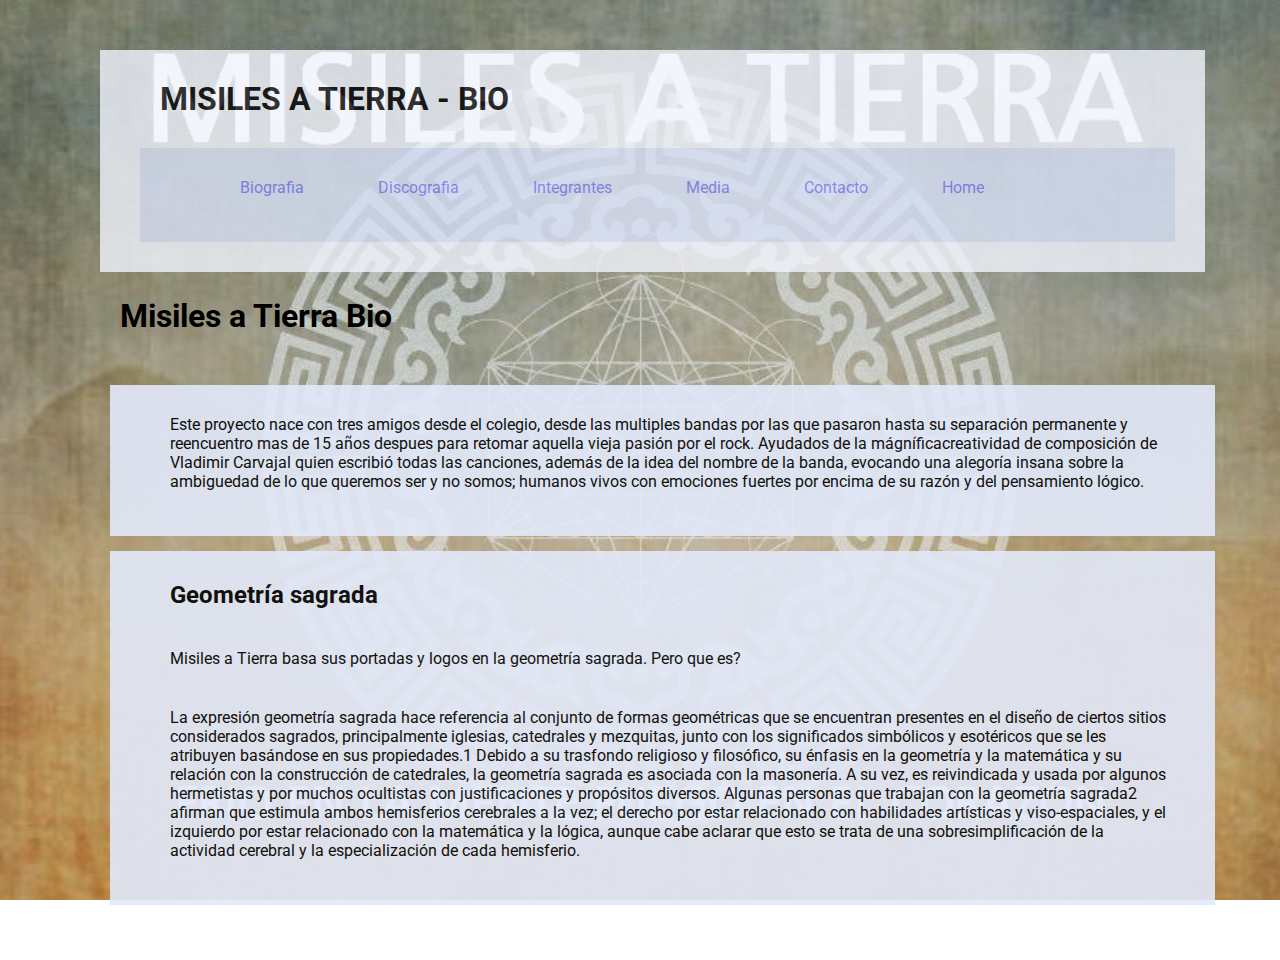
<file: Santiago Hernandez/pages/Bio.html>
<!DOCTYPE html>
<html lang="es">

<head>
    <meta charset="UTF-8">
    <meta name="viewport" content="width=device-width, initial-scale=1.0">
    <link rel="preconnect" href="https://fonts.gstatic.com">
    <link href="https://fonts.googleapis.com/css2?family=Roboto:ital,wght@0,100;0,400;1,300&display=swap" rel="stylesheet">
    <link rel="stylesheet" href="../css/Style.css">
    <title>MISILES A TIERRA - BIO</title>
</head>

<body class="indexBody">
    <header class=indexHeader>
        <h1 class="titulo"> MISILES A TIERRA - BIO</h1>
        <nav class="navBar">
            <ul class="navBarLista">
                <li class="itemIndex"><a class="linkIndex" href="../pages/bio.html">Biografia</a></li>
                <li class="itemIndex"><a class="linkIndex" href="../pages/Discografía.html">Discografia</a></li>
                <li class="itemIndex"><a class="linkIndex" href="../pages/Integrantes.html">Integrantes</a></li>
                <li class="itemIndex"><a class="linkIndex" href="../pages/media.html">Media</a></li>
                <li class="itemIndex"><a class="linkIndex" href="../pages/contacto.html">Contacto</a></li>
                <li class="itemIndex"><a class="linkIndex" href="../Index.html">Home</a></li>
            </ul>
        </nav>
    </header>
    <h1>Misiles a Tierra Bio</h1>
    <div>
        <p>Este proyecto nace con tres amigos desde el colegio, desde las multiples bandas por las que pasaron hasta su separación permanente y reencuentro mas de 15 años despues para retomar aquella vieja pasión por el rock. Ayudados de la mágníficacreatividad
            de composición de Vladimir Carvajal quien escribió todas las canciones, además de la idea del nombre de la banda, evocando una alegoría insana sobre la ambiguedad de lo que queremos ser y no somos; humanos vivos con emociones fuertes por encima
            de su razón y del pensamiento lógico.</p>
    </div>
    <div>
        <h2>Geometría sagrada</h2>
        <p>Misiles a Tierra basa sus portadas y logos en la geometría sagrada. Pero que es?</p>
        <p>La expresión geometría sagrada hace referencia al conjunto de formas geométricas que se encuentran presentes en el diseño de ciertos sitios considerados sagrados, principalmente iglesias, catedrales y mezquitas, junto con los significados simbólicos
            y esotéricos que se les atribuyen basándose en sus propiedades.1​ Debido a su trasfondo religioso y filosófico, su énfasis en la geometría y la matemática y su relación con la construcción de catedrales, la geometría sagrada es asociada con
            la masonería. A su vez, es reivindicada y usada por algunos hermetistas y por muchos ocultistas con justificaciones y propósitos diversos. Algunas personas que trabajan con la geometría sagrada2​ afirman que estimula ambos hemisferios cerebrales
            a la vez; el derecho por estar relacionado con habilidades artísticas y viso-espaciales, y el izquierdo por estar relacionado con la matemática y la lógica, aunque cabe aclarar que esto se trata de una sobresimplificación de la actividad cerebral
            y la especialización de cada hemisferio. </p>
    </div>
</body>

</html>
</file>
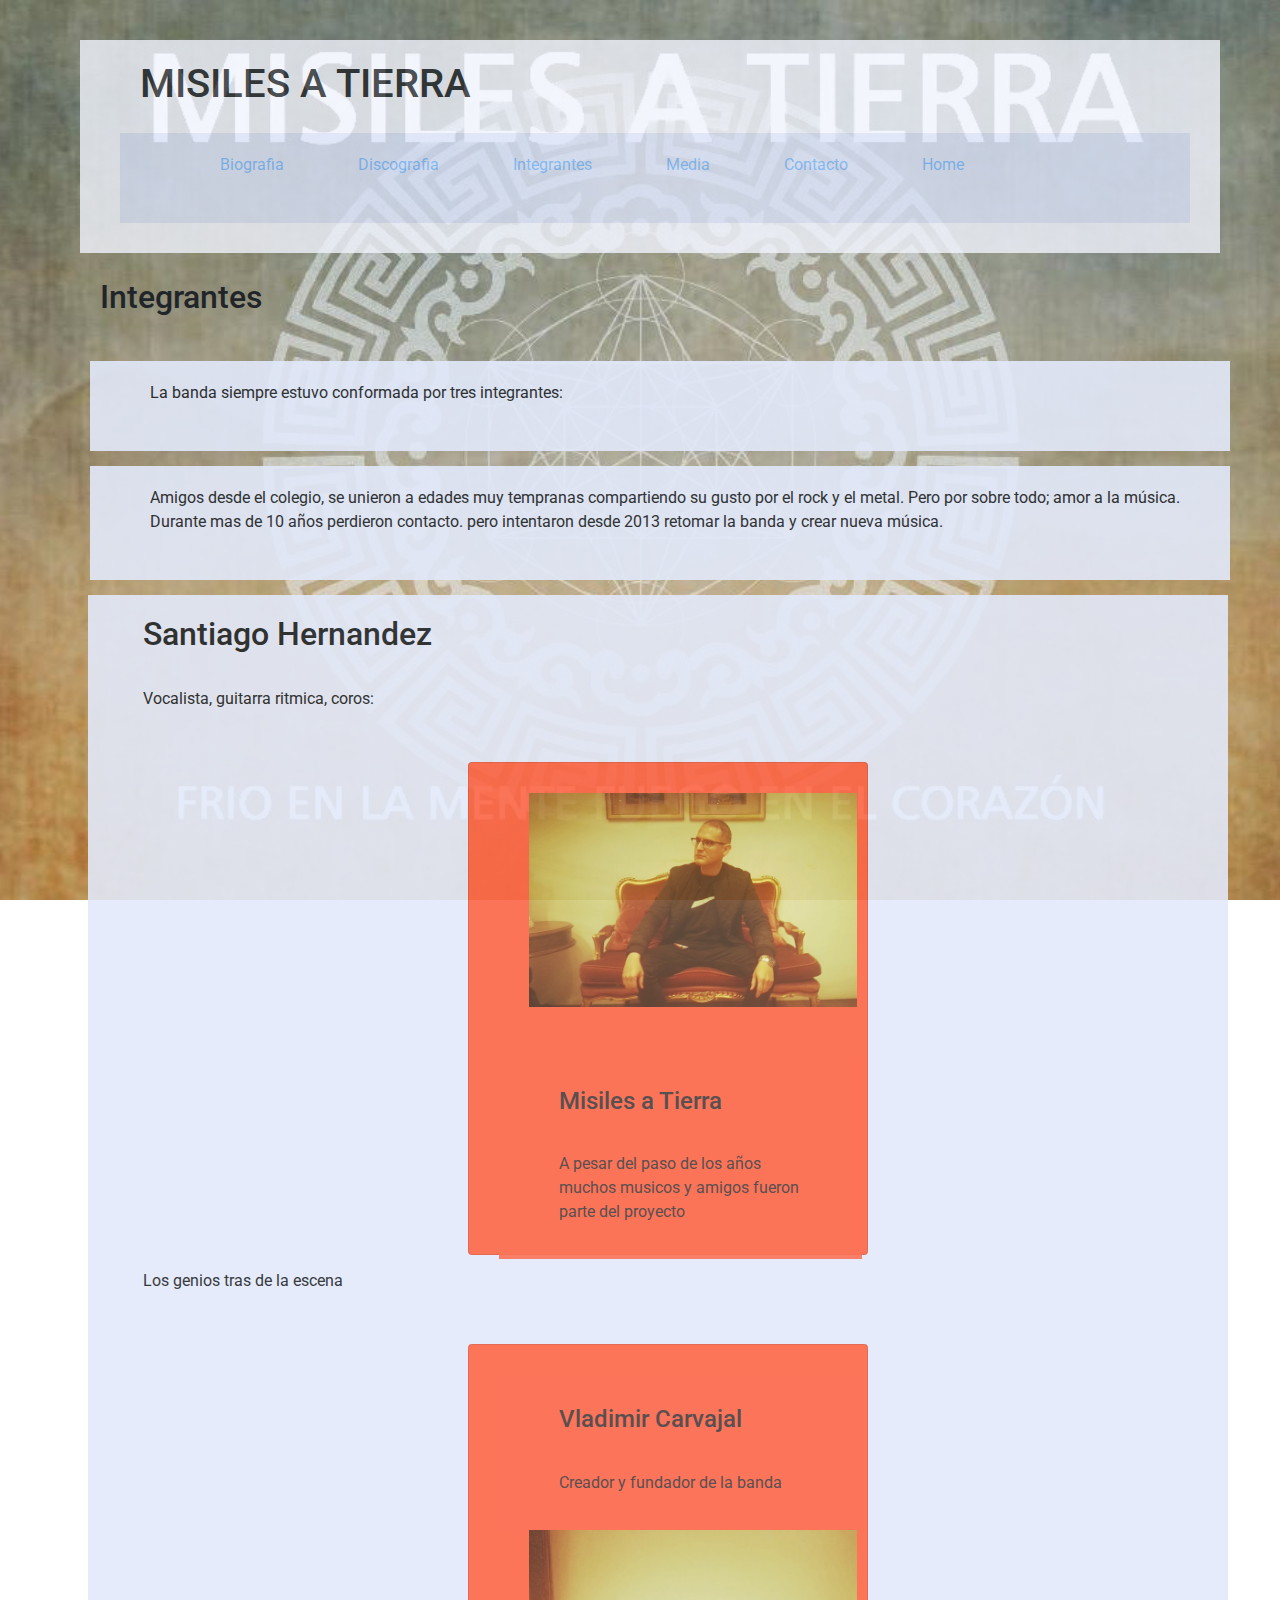
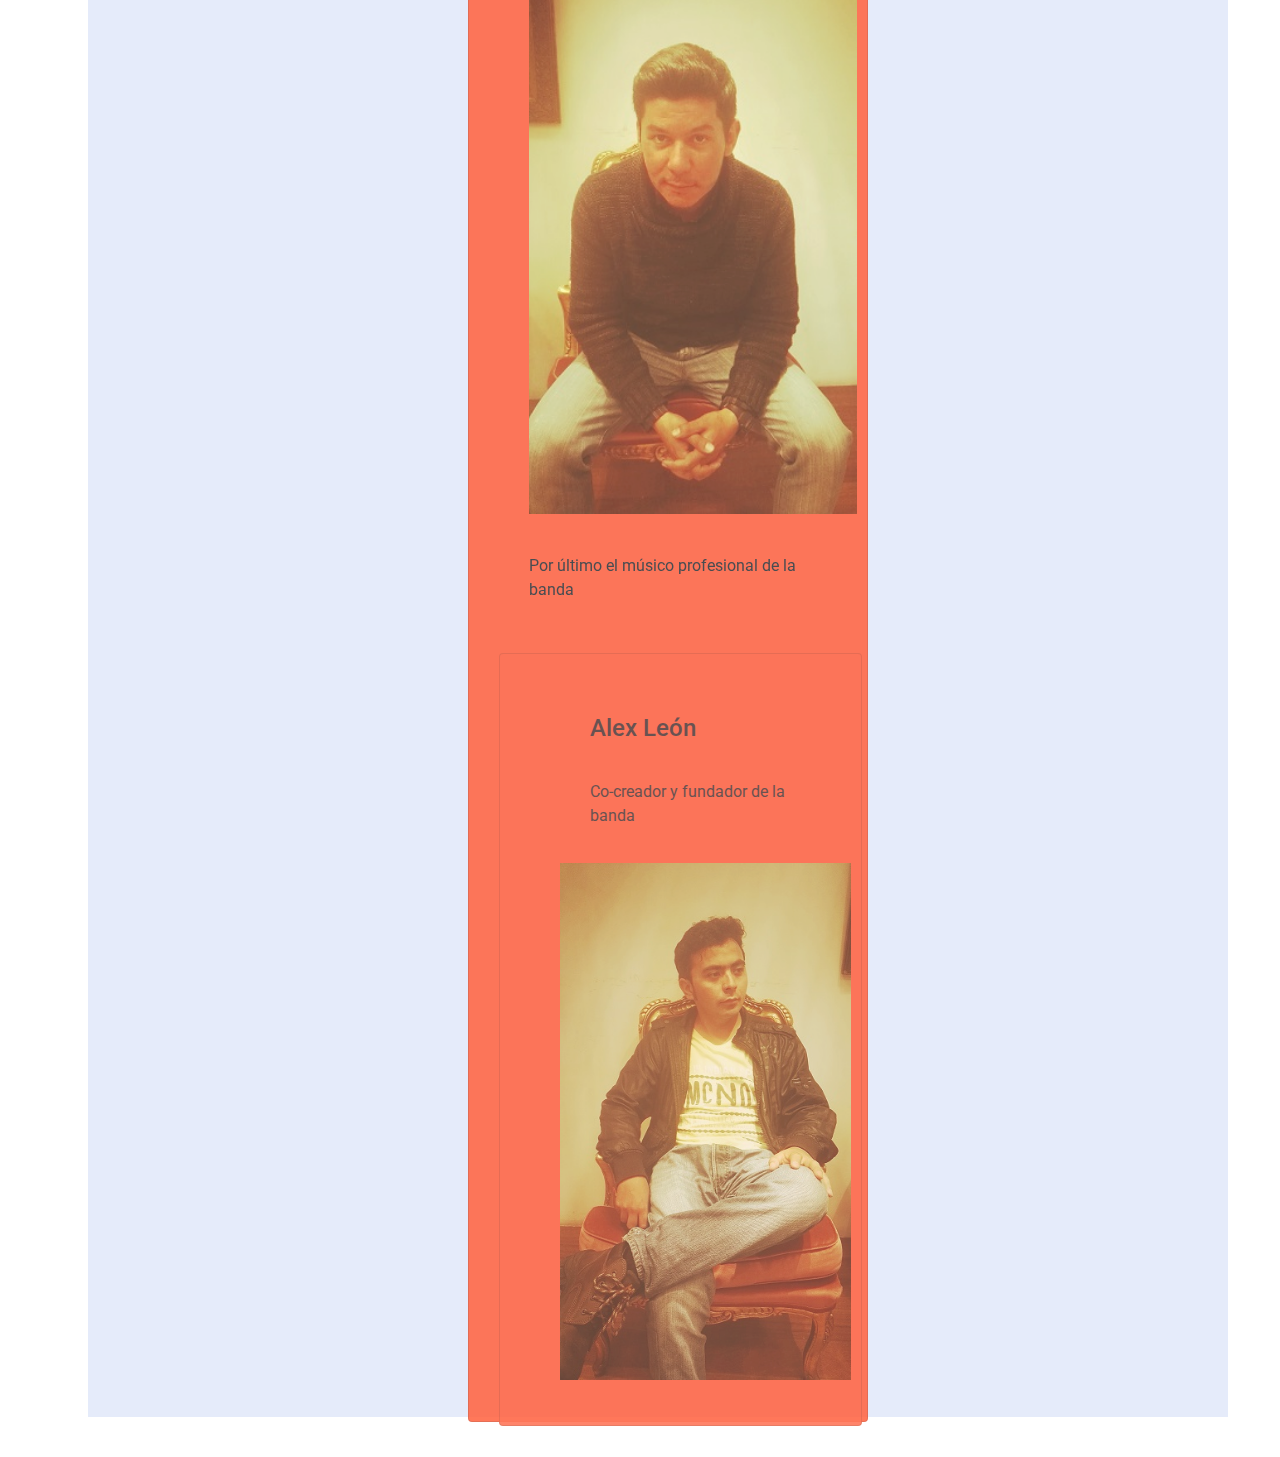
<file: Santiago Hernandez/pages/Integrantes.html>
<!DOCTYPE html>
<html lang="es">

<head>
    <meta charset="UTF-8">
    <meta name="viewport" content="width=device-width, initial-scale=1.0">
    <link rel="preconnect" href="https://fonts.gstatic.com">
    <link href="https://fonts.googleapis.com/css2?family=Roboto:ital,wght@0,100;0,400;1,300&display=swap" rel="stylesheet">
    <link rel="stylesheet" href="../css/Style.css">
    <link rel="stylesheet" href="https://maxcdn.bootstrapcdn.com/bootstrap/4.5.2/css/bootstrap.min.css">
    <script src="https://ajax.googleapis.com/ajax/libs/jquery/3.5.1/jquery.min.js"></script>
    <script src="https://cdnjs.cloudflare.com/ajax/libs/popper.js/1.16.0/umd/popper.min.js"></script>
    <script src="https://maxcdn.bootstrapcdn.com/bootstrap/4.5.2/js/bootstrap.min.js"></script>
    <title>MISILES A TIERRA</title>
</head>

<body class="indexBody">
    <header class=indexHeader>
        <h1 class="titulo"> MISILES A TIERRA</h1>
        <nav class="navBar">
            <ul class="navBarLista">
                <li class="itemIndex"><a class="linkIndex" href="../pages/bio.html">Biografia</a></li>
                <li class="itemIndex"><a class="linkIndex" href="../pages/Discografía.html">Discografia</a></li>
                <li class="itemIndex"><a class="linkIndex" href="../pages/Integrantes.html">Integrantes</a></li>
                <li class="itemIndex"><a class="linkIndex" href="../pages/media.html">Media</a></li>
                <li class="itemIndex"><a class="linkIndex" href="../pages/contacto.html">Contacto</a></li>
                <li class="itemIndex"><a class="linkIndex" href="../Index.html">Home</a></li>
            </ul>
        </nav>
    </header>
    <h2>Integrantes</h2>
    <div>
        <p>La banda siempre estuvo conformada por tres integrantes:</p>
    </div>
    <div>
        <p>Amigos desde el colegio, se unieron a edades muy tempranas compartiendo su gusto por el rock y el metal. Pero por sobre todo; amor a la música. Durante mas de 10 años perdieron contacto. pero intentaron desde 2013 retomar la banda y crear nueva
            música.
        </p>
    </div>
    <div class="container">
        <h2>Santiago Hernandez</h2>
        <p>Vocalista, guitarra ritmica, coros:</p>
        <div class="card" style="width:400px">
            <img class="card-img-top" src="../media/santiagohernandez.jpg" alt="Card image" style="width:100%">
            <div class="card-body">
                <h4 class="card-title">Misiles a Tierra</h4>
                <p class="card-text">A pesar del paso de los años muchos musicos y amigos fueron parte del proyecto</p>
            </div>
        </div>
        <br>
        <p>Los genios tras de la escena</p>
        <div class="card" style="width:400px">
            <div class="card-body">
                <h4 class="card-title">Vladimir Carvajal</h4>
                <p class="card-text">Creador y fundador de la banda</p>
            </div>
            <img class="card-img-bottom" src="../media/vladcarvajal.jpg" alt="Card image" style="width:100%">
            <p>Por último el músico profesional de la banda</p>
            <div class="card" style="width:400px">
                <div class="card-body">
                    <h4 class="card-title">Alex León</h4>
                    <p class="card-text">Co-creador y fundador de la banda</p>
                </div>
                <img class="card-img-bottom" src="../media/alexleon.jpg" alt="Card image" style="width:100%">
            </div>
        </div>
    </div>
</body>

</html>
</file>
<file: Santiago Hernandez/css/Style.css>
* {
    margin: 10px 15px 15px 20px;
    padding: 10px 15px 15px 20px;
}

body {
    font-family: 'Roboto', 'sans-serif'
}

a {
    text-decoration: none;
}

.indexBody {
    background-image: url('../media/mat.jpg');
    background-position: center;
    background-repeat: no-repeat;
    background-size: cover;
    background-attachment: fixed;
}

.indexHeader {
    background-color: #f1f4fd;
    opacity: 0.8;
}

.titulos {
    font-size: 40px;
    font-weight: 200;
    padding: 15px;
    color: purple;
    opacity: 0.5;
}

.itemIndex {
    display: contents;
    margin: 20px 15px 20px 15px;
}

.navBar {
    position: static;
    top: 10px;
    background-color: #c5d2f5;
    width: auto;
    opacity: 0.5;
    z-index: auto;
}

.linkIndex:hover {
    text-decoration: underline;
    color: rgb(119, 33, 33);
    font-size: 20px;
}

.linkNav:hover {
    text-decoration: underline;
}

.linkActivo {
    text-decoration: underline;
    color: rgb(173, 36, 36);
}

div {
    background-color: #e2e9fa; 
    height: auto;
    opacity: 0.9;
    transform: translate(10px, 20px);
}


.container div {
    background:#FF5733;
    width:90%;
    margin:auto;

    /* Flexbox */
    display:flex;
    flex-flow:row wrap;
}

.grid-container {
  display: grid;
  grid-template-columns: auto auto auto;
}

.grid-container > div {
  background-image: linear-gradient(to left, blue , orange);
  text-align: center;
  padding: 20px 0;
  font-size: 20px;
}

.grid-container div {
   width: 100px; height: 100px;
   transition: all 2s;       
}
.grid-container div:hover {
   height: 200px; width: 200px;
   padding: 20px;
   background-color: cyan;
}

h1 {
   animation-duration: 2s;
   animation-name: aparecer;
}


@keyframes aparecer {
   0% {
     opacity: 0;
   }
   100% {
     opacity: 1;
   }
}
</file>
